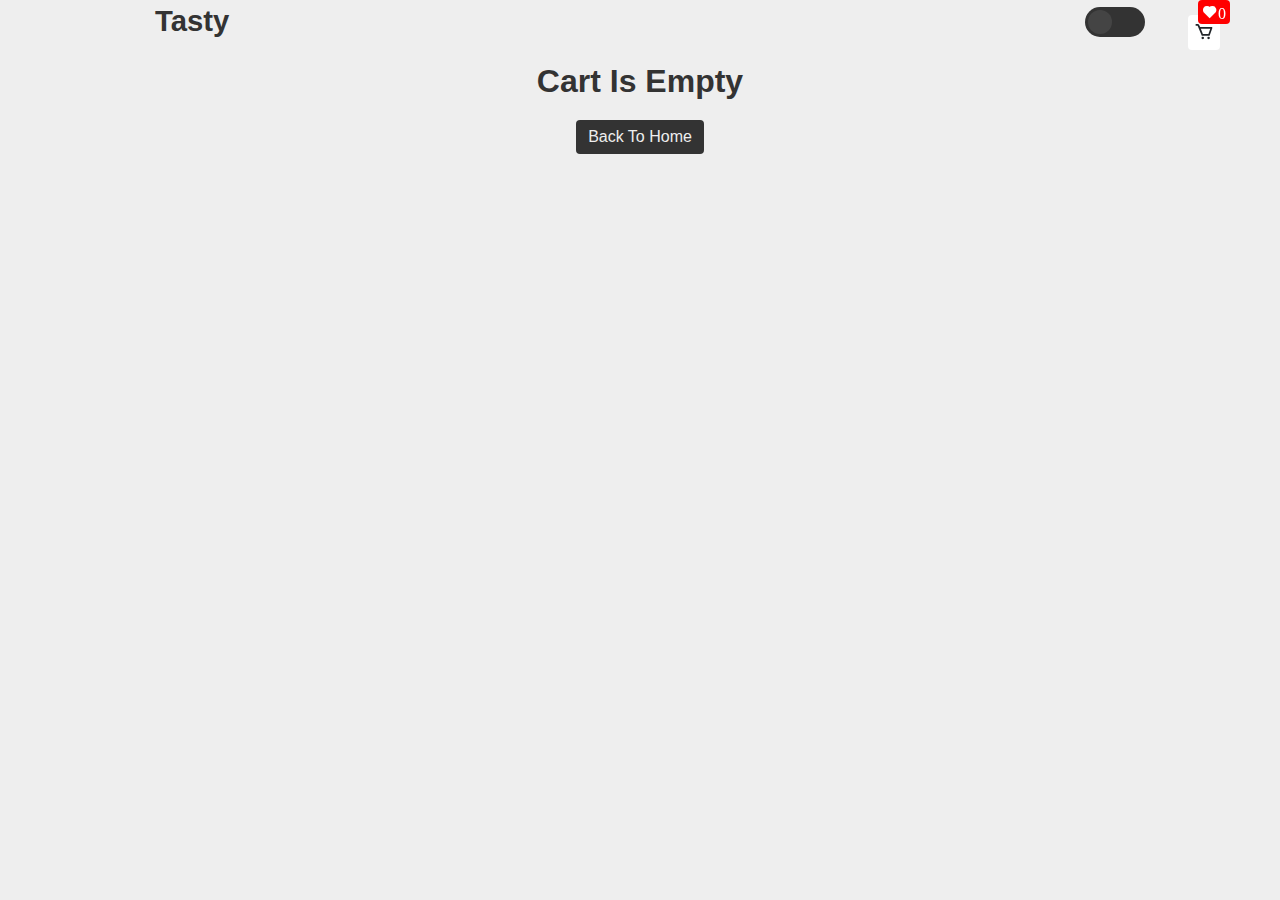
<file: cart.html>
<!DOCTYPE html>
<html lang="en">
<head>
    <meta charset="UTF-8">
    <meta name="viewport" content="width=device-width, initial-scale=1.0">
    <link rel="stylesheet" href="style.css">
    <!-- ^ ====== Box Icon Link ====== -->
    <link href="https://unpkg.com/boxicons@2.1.2/css/boxicons.min.css" rel="stylesheet">

    <title>Cart Shopping</title>
</head>
<body>

    <div id="loader">
        
    </div>


 <div class="container">
    <header>
        <div class="navbar-cart">


            <div class="logo">
               <a href="index.html"> <h3>Tasty</h3></a>
                </div>


     <div class="theme-cart">
        <div id="toggle">
            <i class="mode"></i>
        </div>


        <a href="cart.html">
            <div class="cart">
                <i class='bx bx-cart icon'></i>
                <i class='bx bxs-heart quantity'>0</i>
               </div>
         </a>
 
     </div>
        </div>
   
    </header>
 </div>




<div class="container">

    <div class="label-cart"></div>
    <div class="cart-products"></div>
</div>


<div id="toastBoxx"></div>


</body>


<script defer src="cart.js"></script>
</html>
</file>
<file: style.css>
/* ! General Style For Project */
* {
    padding: 0;
    margin: 0;
    box-sizing: border-box;
    font-family: sans-serif;
}

:root {
    --background-color: #eee;
    --color: #333;
    --main-color: green ;
    --hover : rgba(0, 128, 0, 0.859) ;
    --color-btn: #fff;
}

body {
    background-color: var(--background-color);
    transition: all 0.5s;
}

html {
    scroll-behavior: smooth;
}


/* ? Style Dark Mode */
.dark {
    --background-color: #222;
    --color: #eee;
    --main-color:#0ef ;
    --hover : rgba(0, 238, 255, 0.8) ;
    --color-btn: #111;
}

.container {
    margin: auto;
    position: relative;
    max-width: 1200px; 
}

a {
    text-decoration: none;
    color: var(--color);
}

li {
    list-style: none;
}

/*  ======== Start Home Page ======= */

/* ! Header  */
.navbar {
    display: flex;
    justify-content: space-between;
    align-items: center;
   
}

@media (max-width: 620px) {
    .navbar {
        width: 90%;
    }
}

.links {
    display: flex;
    flex-grow: 1;
    justify-content: flex-end;
    align-items: center;
}

.links-container {
    width: 100%;
}

.links ul li {
    padding: 15px 12px;
    display: inline-block;
}

.links ul li a {
    font-size: 18px;
    transition: all 0.3s;
    color: var(--color);
}

.links ul li a:hover {
    color: var(--main-color);
}

.logo {
    font-size: 25px;
    color: var(--main-color);
}

.active {
    color: var(--main-color);
    font-weight: bold;
}

/* ! menu Style */
#menuu {
    display: none;
}

.bx-menu {
    font-size: 50px;
    cursor: pointer;
    color: var(--color);
}

@media (max-width: 991px) {
    #menuu {
        display: block;
    }

    .links ul {
        display: none;
    }

    .links ul.open {
        background-color: var(--color);
        padding: 20px;
        display: block;
        position: absolute;
        top: 50px;
        left: 0;
        width: 100%;
        border-radius: 5px;
        z-index: 1000;
        animation: scale forwards 0.8s;
    }

    @keyframes scale {
        0% {
            scale: 0;
        }

        50% {
            scale: 1.1;
        }

        100% {
            scale: 1;
        }
    }

    .links ul {
        box-shadow: 0 4px 8px rgba(0, 0, 0, 0.2);
    }

    .links ul li a {
        font-weight: bold;
        color: var(--background-color);
    }

    .links ul li {
        display: block;
    }
}

/* ! Dark Mode Toggle */
#toggle {
    position: relative;
    width: 60px;
    height: 30px;
    border-radius: 30px;
    background-color: var(--color);
    cursor: pointer;
    left: 20px;
}

.mode {
    position: absolute;
    top: 0;
    left: 0;
    width: 30px;
    height: 30px;
    border-radius: 50%;
    background: linear-gradient(to bottom, #444, #444);
    transition: all 0.3s;
    transform: scale(0.8);
}

#toggle.active-theme .mode {
    left: 30px;
    background: linear-gradient(to bottom, #eaeaea, #484545);
}

/* ! Landing */
.landing {
    padding-bottom: 100px;
    display: flex;
    justify-content: space-around;
    align-items: center;
    margin-top: 50px;
}

.img-home img {
    width: 80%;
    max-width: 400px; 
    animation: shake 0.3s;
    animation-delay: 1.5s;
}

.img-home.anim {
    animation-delay: 1.2s;
}

@keyframes shake {
    0% { transform: translatex(0); }
    40% { transform: translatex(3px); }
    60% { transform: translateY(-3px); }
    80% { transform: translateY(3px); }
    100% { transform: translatex(-3px); }
}

.img-home img:hover {
    animation-iteration-count: infinite;
}

.info {
    width: 40%;
}

.info h1 {
    font-size: 60px;
    color: var(--main-color);
    font-weight: bold;
}

.info p {
    font-size: 40px;
    font-weight: bold;
    line-height: 1.5;
    color: var(--color);
    margin-bottom: 20px;
    animation-delay: 0.5s;
}

.view-menu {
    all: unset;
    background-color: var(--main-color);
    color: var(--color-btn);
    padding: 10px 14px;
    border-radius: 6px;
    cursor: pointer;
    transition: all 0.3s;
  
}

.view-menu.anim {
    animation-delay: 1s;
}

.view-menu:hover {
    background-color: var(--hover);
}

@media (max-width: 768px) {
    .landing {
        flex-direction: column;
    }

    .info {
        width: 100%;
        padding: 10px;
    }

    .img-home img {
        width: 300px; /* Adjusted size */
        animation: shake 0.3s;
    }

    .info h1 {
        font-size: 40px;
        color: var(--main-color);
        font-weight: bold;
    
    }

    .info p {
        font-size: 30px;
        font-weight: bold;
        line-height: 1.5;
        color: var(--color);
        margin-bottom: 20px;
    
    }
    
}

.text {
    position: relative;
}


/*  ======== End Home Page ======= */



/* ! ======= Cart Style ======= */

.cart {

    background-color: #fff;
    color: #212529;
    padding: 6px;
    position: fixed;
    border-radius: 4px;
    display: inline-block;
    right: 60px;
    top: 15px;
    cursor: pointer;
}

.cart .icon {
font-size: 20px;
}

.quantity {
    position: absolute;
    right: -10px;
    top: -15px;
    background-color: red;
    color: #fff;
    padding: 4px;
    border-radius: 4px;
}

@media (max-width: 768px) {
    .cart {

        background-color: #fff;
        color: #212529;
        padding: 6px;
        position: relative;
        border-radius: 4px;
        display: inline-block;
        left: 40px;
        top: 12px;
        cursor: pointer;
    }
}






@media (max-width : 992px) {
    .cart {

        background-color: #fff;
        color: #212529;
        padding: 6px;
        position: relative;
        border-radius: 4px;
        display: inline-block;
        left: 40px;
        top: 12px;
        cursor: pointer;
    }
}


@media (max-width : 1200px) {
    .cart {

        background-color: #fff;
        color: #212529;
        padding: 6px;
        position: relative;
        border-radius: 4px;
        display: inline-block;
        left: 40px;
        top: 12px;
        cursor: pointer;
    }
}



/*  ======= Start About Page ======= */
.about {
    padding-top: 100px;
    padding-bottom: 100px;
    display: flex;
    justify-content: space-around;
    align-items: center;
    transition: all 1s;
}



.img-about img {
    width: 400px;
    height: 400px;
}

.info-about {
    width: 35%;
}

.info-about h2 {
    color: var(--main-color);
    margin-bottom: 20px;
}

.info-about h3 {
    color: var(--color);
    font-weight: bold;
    font-size: 40px;
    margin-bottom: 40px;
}

.info-about p {
    color: var(--color);
    line-height: 1.6;
    margin-bottom: 20px;
}

.history {
    all: unset;
    background-color: var(--main-color);
    color: var(--color-btn);
    padding: 10px 14px;
    border-radius: 6px;
    cursor: pointer;
    transition: all 0.3s;
}

.history:hover {
    background-color: var(--hover);
}

@media (max-width: 768px) {
    .about {
        flex-direction: column;
    }

    .info-about {
        order: 1;
        width: 90%;
        text-align: center;
        margin-bottom: 10px;
    }

    .img-about {
        order: 2;
    }

    .img-about img {
        width: 300px;
        height: 300px;
    }
}

/*  ======= End About Page ======= */

/*  ======= Start Services Page =======  */
.services {
    padding-top: 100px;
    padding-bottom: 100px;
}

.head {
    text-align: center;
}

.head h3 {
    color: var(--main-color);
    margin-bottom: 15px;
}

.head h2 {
    font-size: 35px;
    color: var(--color);
    margin-bottom: 50px;
}

.items-services {
    display: grid;
    grid-template-columns: repeat(auto-fill, minmax(270px, 1fr));
    gap: 50px;
  
}

.items-services .item {
    text-align: center;
 
}

.item img {
    width: 60px;
    height: 100px;
    color: var(--main-color);
}

.item h3 {
    color: var(--main-color);
    margin-bottom: 15px;
}

.item p {
    line-height: 1.6;
    color: var(--color);
    width: 80%;
    margin: auto;
}

/*  ======= End Services Page =======  */

/*  ====== Start Menu Page =======  */
.menu {
    padding-top: 80px;
    padding-bottom: 100px;
}

.items-menu {
    display: flex;
    justify-content: center;
    align-items: center;
    gap: 50px;
    flex-wrap: wrap;
}

.items-menu .item-menu {
    background-color: #fff;
    padding: 20px 30px;
    border-radius: 10px;
    position: relative;
    transition: 0.4s;
}

.items-menu .item-menu:hover {
    transform: scale(1.1);
}

.items-menu .item-menu img {
    width: 150px;
    padding-top: 10px;
    padding-bottom: 10px;
}

.items-menu .item-menu h3 {
    margin-bottom: 8px;
    color: #222;
}

.items-menu .item-menu p {
    margin-bottom: 8px;
    color: #222;
}

.items-menu .item-menu span {
    color: #222;
    font-weight: bold;
}

.items-menu .item-menu i {
    position: absolute;
    right: 2px;
    bottom: 2px;
    font-size: 22px;
    background-color: var(--main-color);
    color: var(--color-btn);
    padding: 8px;
    border-radius: 8px 0 8px 0;
    cursor: pointer;
    transition: all 0.2s ease; 
}

.items-menu .item-menu i:hover,
.items-menu .item-menu i:focus {
    transform: scale(0.92); 
}

@media (max-width: 768px) {
    .items-menu {
        flex-wrap: wrap;
    }
}

/*  ====== End Menu Page =======  */

/*  ======= Start App Page =======  */
.app {
    padding-top: 100px;
    padding-bottom: 100px;
    display: flex;
    align-items: flex-start;
    justify-content: space-around;
}

.left-app img {
    width: 400px;
}

.right-app {
    width: 40%;
    margin-top: 100px;
}

.right-app h3 {
    color: var(--main-color);
    font-weight: bold;
    font-size: 20px;
    margin-bottom: 20px;
}

.right-app h2 {
    font-size: 40px;
    margin-bottom: 40px;
    color: var(--color);
}

.right-app p {
    color: var(--color);
    line-height: 1.6;
    margin-bottom: 30px;
}

.right-img {
    display: flex;
    align-items: center;
    gap: 20px;
}

.right-img img {
    width: 120px;
    cursor: pointer;
}

@media (max-width: 768px) {
    .app {
        flex-direction: column;
    }

    .right-app {
        order: 1;
        width: 90%;
        margin: auto;
        text-align: center;
    }

    .left-app {
        order: 2;
        display: flex;
        justify-content: center;
        align-items: center;
        width: 100%;
    }

    .left-app img {
        width: 300px;
    }

    .right-img {
        display: flex;
        align-items: center;
        justify-content: center;
        margin-bottom: 20px;
    }
}



/*  ======= End App Page =======  */

/*  ======= Start Contact Page ======= */
.contact {
    padding-top: 100px;
    padding-bottom: 120px;
    display: flex;
    align-items: center;
    justify-content: space-around;
}

.left-contact {
    width: 55%;
}

.left-contact h3 {
    color: var(--main-color);
    font-size: 20px; 
    font-weight: bold;
    margin-bottom: 20px;
}

.left-contact h2 {
    color: var(--color);
    font-size: 35px;
    margin-bottom: 30px;
}

.left-contact p {
    color: var(--color);
    line-height: 1.6;
    margin-bottom: 10px;
}

.right-contact img {
    max-width: 500px;
}

.contact-btn {
    all: unset;
    background-color: var(--main-color);
    color: var(--color-btn);
    padding: 10px 14px;
    border-radius: 6px;
    cursor: pointer;
    transition: all 0.3s;
}

.contact-btn:hover {
    background-color: var(--hover);
}

@media (max-width: 768px) {
    .contact {
        flex-direction: column;
    }

    .left-contact {
        text-align: center;
        margin-bottom: 40px;
        width: 70%;
    }

    .right-contact img {
        max-width: 300px;
    }
}


/*  ======= End Contact Page ======= */

/*  ======= Start Footer Page =======  */
.footer {
    padding-top: 150px;
    padding-bottom: 100px;
    display: grid;
    grid-template-columns: repeat(auto-fill, minmax(200px, 1fr));
    gap: 50px;
    text-align: center;
}

.content1 h2 {
color: var(--main-color);
font-weight: bolder;
margin-bottom: 20px;
}

.content1 p {
color: var(--color);
margin-bottom: 20px;
}

.social i {
    font-size: 22px;
    padding-right: 10px;
    color: var(--color);
    cursor: pointer;
    transition: all 0.3s;
}

.social i:hover {
    color: var(--main-color);
}

.content2 h2 {
    color: var(--color);
}

.content2 p {
    padding-top: 15px;
    color: var(--color);
}


.content3 h2 {
    color: var(--color);
}

.content3 p {
    padding-top: 15px;
    color: var(--color);
}


.content4 h2 {
    color: var(--color);
}

.content4 p {
    padding-top: 10px;
    color: var(--color);
}

.footer-bottom {
    text-align: center;
    padding-bottom: 20px;
}

.footer-bottom p {
    color: var(--color);
}
/*  ======= End Footer Page =======  */



/* ! Loader Style */

 #loader{
    background  : #fff url("./imgs/lg.gif") no-repeat center center;
    width: 100%;
    min-height: 100vh;
    position: absolute;
    z-index: 10;
}  



/* ^ ====== Media Query ====== */

.container {
    max-width: 100%; 
    margin: 0 auto;
    padding: 0 15px; 
}

@media (min-width: 768px) and (max-width: 840px) {
    .cart {
        position: absolute; 
        left: 500px;
        top: 15px;
        width: auto; 
        max-width: 30px; 
        padding: 6px; 
    }
}



@media (max-width: 576px) {
    .container {
        max-width: 500px;
    }

    .navbar {
        padding: 0 20px; 
    }
}

@media (min-width: 576px) {
    .container {
        max-width: 540px;
    }
}

@media (min-width: 768px) {
    .container {
        max-width: 720px;
    }
}

@media (min-width: 992px) {
    .container {
        max-width: 960px;
    }
}

@media (min-width: 1200px) {
    .container {
        max-width: 1000px;
    }
}


@media (max-width: 620px) {
    .navbar {
        width: 90%;
    }
}





/*  ======= Cart Page Style ======= */

.navbar-cart{
    display: flex;
padding: 5px 0;
    justify-content: space-between;
    align-items: center;
    margin-bottom: 20px;
}

@media (max-width: 620px) {
    .navbar-cart {
        width: 90%;
        margin: auto;
        justify-content: space-around;
    }
}

@media (max-width: 576px) {
    .container {
        max-width: 500px;
        margin: 0 auto; 
    }

    .navbar-cart {
        padding: 0 20px; 
    }
}




.theme-cart {
    display: flex;
    justify-content: space-around;
    align-items: center;
}

.cart-products{
    display: grid;
    grid-template-columns: repeat(1,350px);
    justify-content: center;
    gap: 20px;
  
}


.cart-item {
    display: flex;
    align-items: flex-start;
    padding: 20px;
    border: 2px solid  var(--color);
    position: relative;
}

.cart-item img {
    width: 100px;
}

.name-price {
    display: flex;
    align-items: center;
    gap: 10px;
    justify-content: center;
    margin-bottom: 10px;
    padding-left: 20px;
}

.name-price span {
    background-color: var(--color);
    color: var(--background-color);
    padding: 6px 8px;
    border-radius: 5px;

}

.name-price p {
    color: var(--color);
}

.buttons {
    display: flex;
    align-items: center;
    gap: 10px;
    padding-left: 20px;
}

.buttons i {
    font-size: 20px;
    cursor: pointer;
    margin-bottom: 10px;
}

.buttons i:nth-child(2) {
    color: var(--color);
}

.buttons i.bx-plus{
    color: green;
}

.buttons i.bx-minus{
    color: red;
}

.cart-item h3 {
    padding-left: 20px;
    color: var(--color);
}


.close{
    font-size: 30px;
    position: absolute;
    top: -15px;
    right: -15px;
    background-color: var(--color);
    color: var(--background-color);
    border-radius: 50%;
    cursor: pointer;
}



/* ^ ====== case empty cart */

.cart-products h1 {
    text-align: center;
    color: var(--color);
}

.cart-products button {
    all: unset;
    display: block;
    margin: auto;
    background-color: var(--color);
    color: var(--background-color);
    padding: 8px 12px;
    border-radius: 4px;
}


/* ! ====== Case Cart Is Not Empty ====== */

.label-cart {
    text-align: center;
    margin-bottom: 20px;
    margin-top: 10px;
}

.label-cart h2 {
    font-weight: bolder;
    margin-bottom: 10px;
    color: var(--color);
}

.label-cart button {
    all:  unset;
    cursor: pointer;
    padding: 8px 12px;
    border-radius: 6px;
}

.label-cart .check {
background-color: var(--main-color);
color: var(--color-btn);
}


.label-cart .clear {
    background-color: red;
    color: #fff;
}




/* & ========== Start Toast Added ============ */

#toastBox {
    position: fixed;
    bottom: 30px;
    right: 30px;
    display: flex;
    align-items: flex-end;
    flex-direction: column;
    overflow: hidden;
    padding: 20px;
}

.toast{
    width: 400px;
    height: 80px;
    background-color: #fff;
    font-weight: bolder;
    margin: 10px 0;
    box-shadow: 0 0 20px rgba(0, 0, 0, 0.3);
    display: flex;
    align-items: center;
    position: relative;
}

.toast i {
    margin: 0 20px;
    color: green;
    font-size: 35px;
}

.toast::after {
    content: '';
    position: absolute;
    left: 0;
    bottom: 0;
    width: 100%;
    height: 5px;
    background-color: green;
    animation: anim 3s linear forwards;
}

@keyframes anim {
    100% {
        width: 0;
    }
}


@media (max-width:762px) {
    .toast{
        width: 300px;
        height: 80px;
    }
    
}


/* & ========== End Toast Added ============ */

/* & ========== End Toast Removed ============ */

#toastBoxx{
    position: fixed;
    bottom: 30px;
    right: 30px;
    display: flex;
    align-items: flex-end;
    flex-direction: column;
    overflow: hidden;
    padding: 20px;
}


.toastt{
    width: 400px;
    height: 80px;
    background-color: #fff;
    font-weight: bolder;
    margin: 10px 0;
    box-shadow: 0 0 20px rgba(0, 0, 0, 0.3);
    display: flex;
    align-items: center;
    position: relative;
}

.toastt i {
    margin: 0 20px;
    color: red;
    font-size: 35px;
}

.toastt::after {
    content: '';
    position: absolute;
    left: 0;
    bottom: 0;
    width: 100%;
    height: 5px;
    background-color: red;
    animation: animm 3s linear forwards;
}

@keyframes animm {
    100% {
        width: 0;
    }
}


@media (max-width:762px) {
    .toastt{
        width: 315px;
        height: 80px;
        
    }


    
}

/* & ========== End  Toast Removed ============ */

/* ^ ======= Up To Home ====== */

#up {
    position: fixed;
    bottom: 20px;
    right: 10px;
    background-color: #fff;
    border-radius: 4px;
    cursor: pointer; 
   opacity: 0;
    transition: all 0.5s;
   
}

#up i {
    font-size: 30px;
    color: var(--main-color);
    
}

/* ^ ======= End To Home ====== */
</file>
